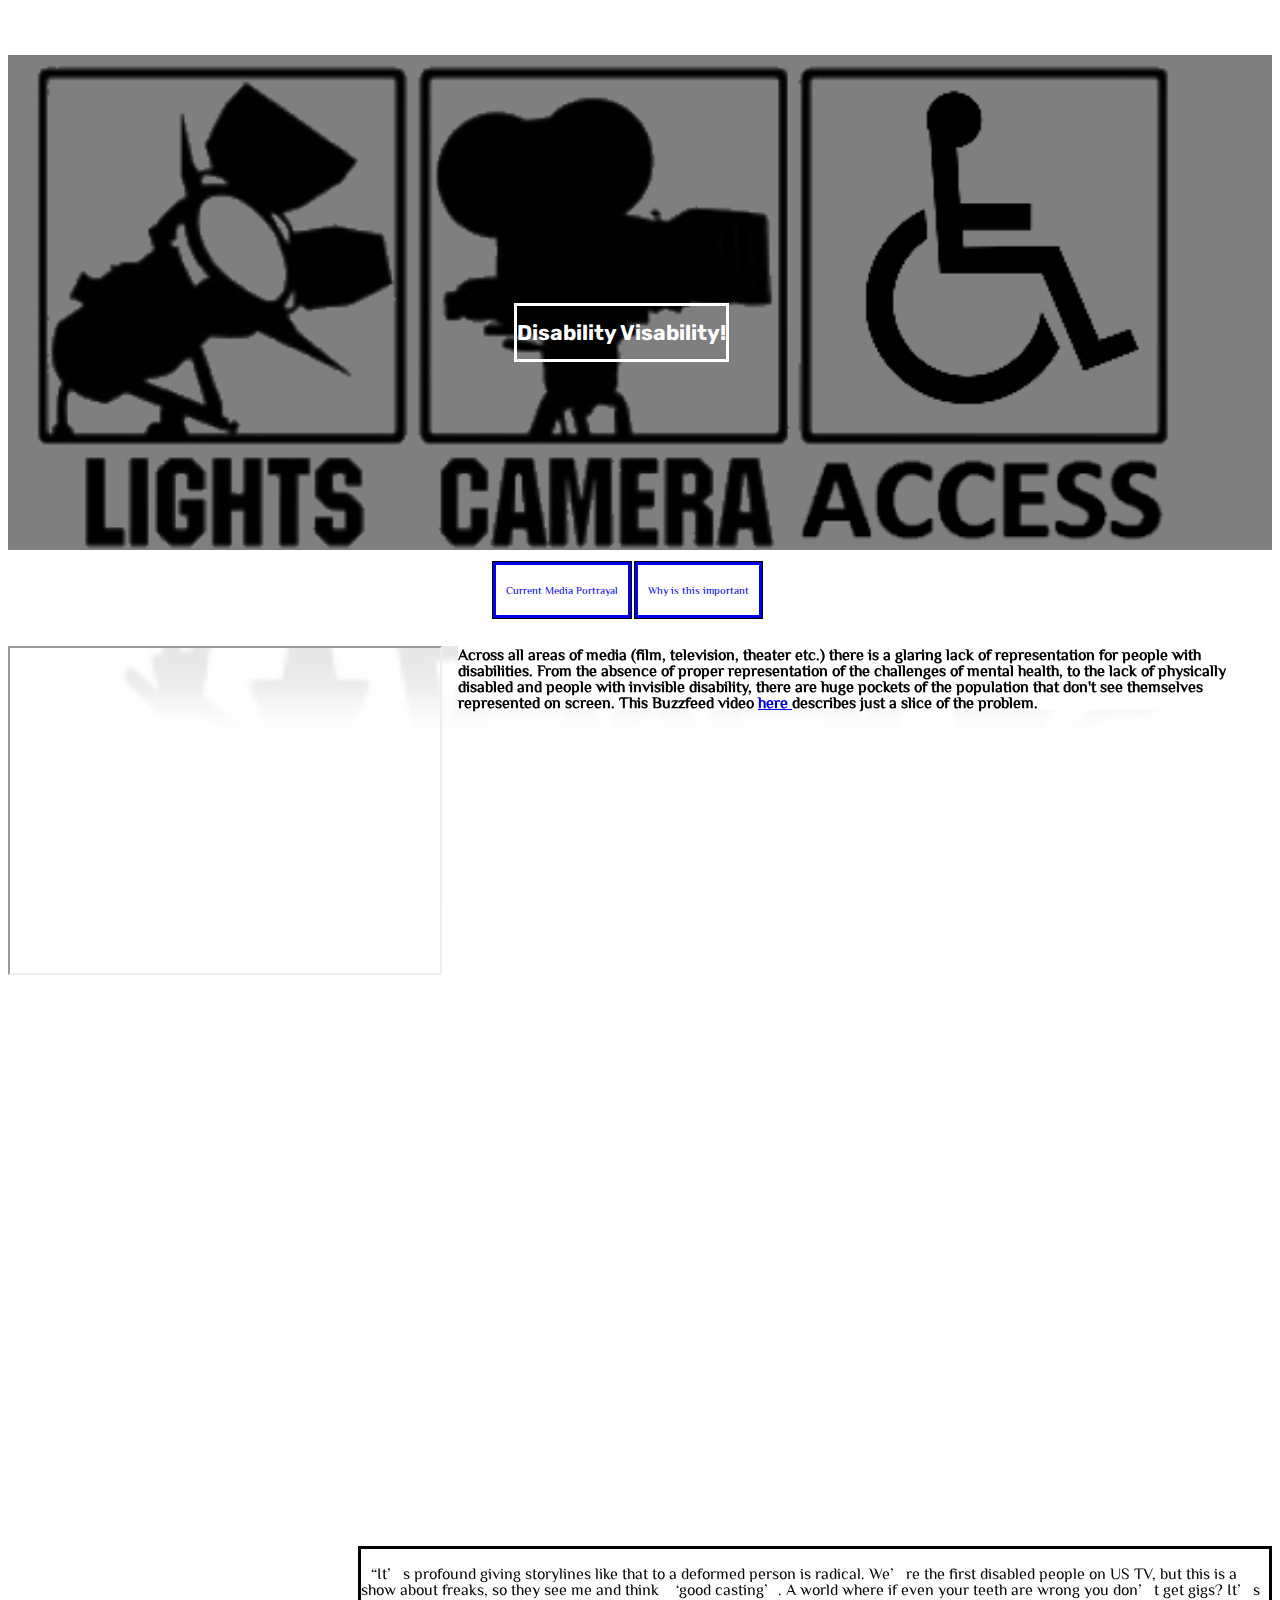
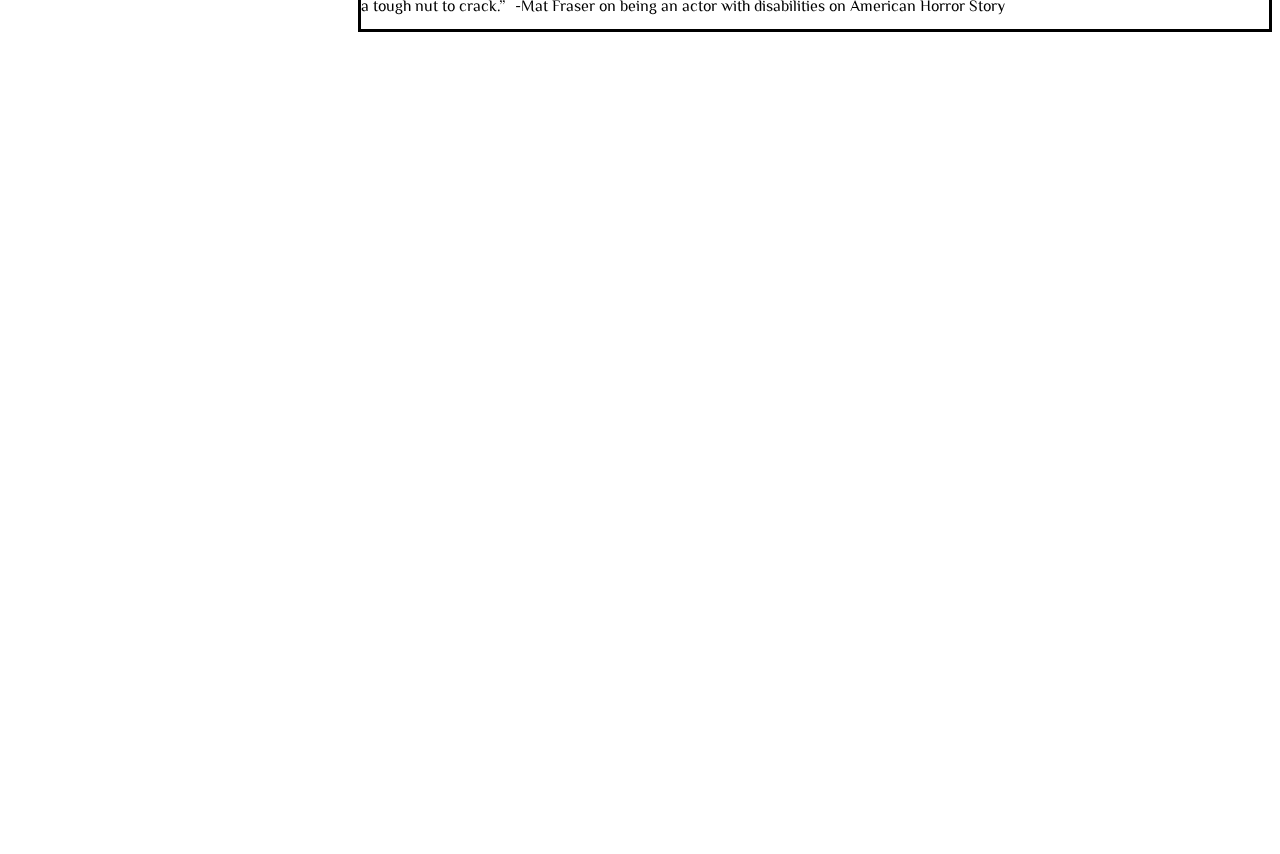
<file: assignment-6/index.html>
<!DOCTYPE html>
<html lang="en">
<head>
   <meta charset="UTF-8">
   <meta name="disability-index" content="width=device-width, initial-scale=1.0">
   <title>Disability Visibility</title>
   <link rel="stylesheet" href="css/styles.css">
<link href="https://fonts.googleapis.com/css?family=Rubik" rel="stylesheet">
<link href="https://fonts.googleapis.com/css?family=ZCOOL+XiaoWei" rel="stylesheet">
<body>
   <main>
   <header>
      <div class="hero">
         <div class="hero-inner">
      <h1> Disability Visability! </h1>
   </div>
</div>
<div class="navbar">
   <nav>
   <ul>
   <li><a href="current.html"> Current Media Portrayal </a></li>
   <li><a href="why.html"> Why is this important </a></li>
   </ul>
</nav>
</div>
<div class="banner"><div class="pic>"><iframe width="420" height="315" src="https://www.youtube.com/embed/4ykXguKWqy4" allow="accelerometer; autoplay; encrypted-media; gyroscope; picture-in-picture" allowfullscreen></iframe>
</div>
   <h2 class="paragraph">
      Across all areas of media (film, television, theater etc.)
      there is a glaring lack of representation for people with disabilities.
      From the absence of proper representation of the challenges of mental health,
      to the lack of physically disabled and people with invisible disability, there are
      huge pockets of the population that don't see themselves represented on screen.
      This Buzzfeed video <a href="https://www.youtube.com/watch?v=4ykXguKWqy4"> here </a>
      describes just a slice of the problem.
      </h2>
   </div>
   <div class="banner">
      <div class="quote">
<p><q>It’s profound giving storylines like that to a deformed person is radical. We’re the first disabled people on US TV, but this is a show about freaks, so they see me and think ‘good casting’. A world where if even your teeth are wrong you don’t get gigs? It’s a tough nut to crack.</q>-Mat Fraser on being an actor with disabilities on American Horror Story</p>
</div>
</div>
   </header>
</main>
</body>
</html>
</file>
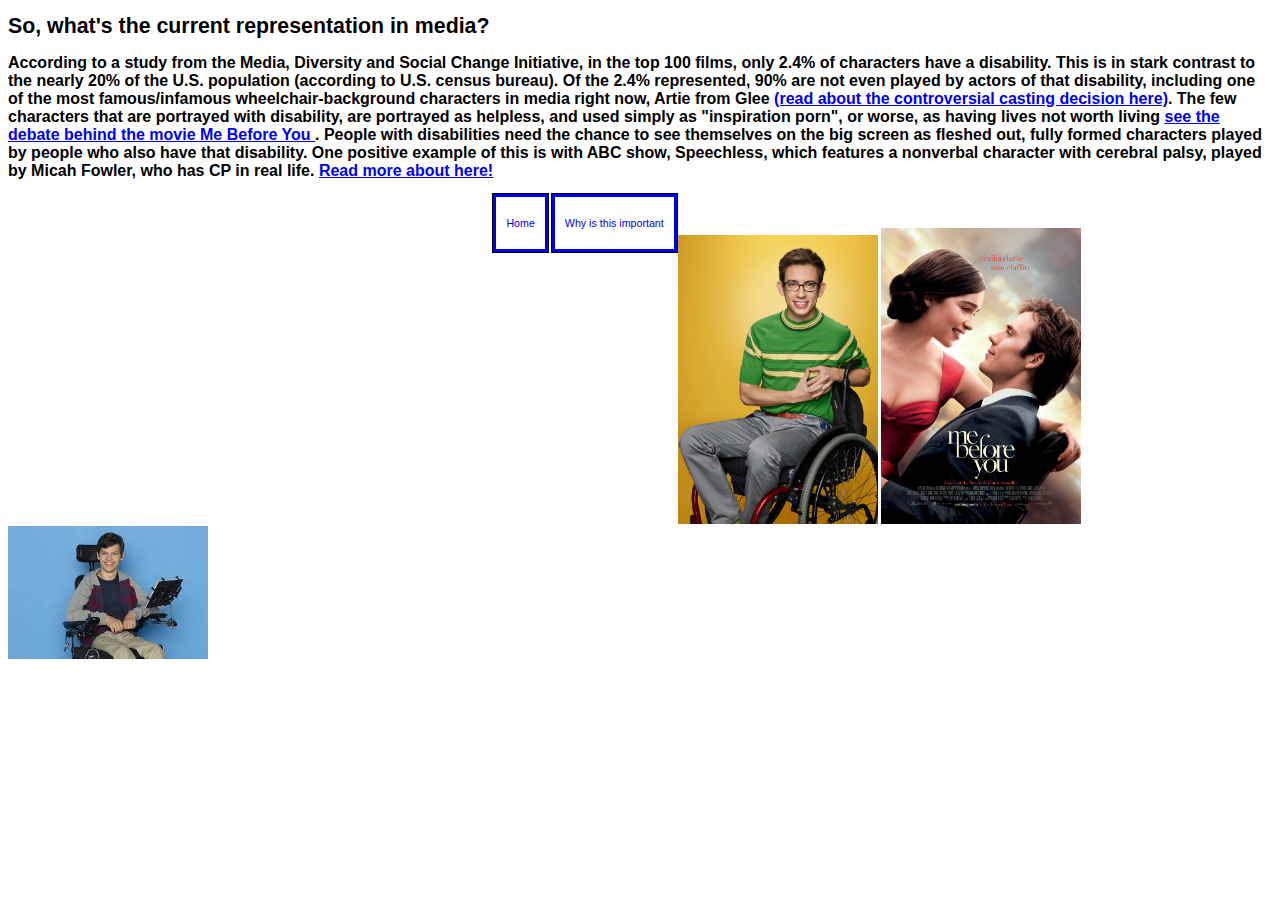
<file: assignment-6/current.html>
<!DOCTYPE html>
<html lang="en">
<head>
   <meta charset="UTF-8">
   <meta name="disability-representation" content="width=device-width, initial-scale=1.0">
   <title> Current Representation in Media </title>
   <link rel="stylesheet" href="css/styles.css">
   <link href="https://fonts.googleapis.com/css?family=Indie+Flower" rel="stylesheet">
<link href="https://fonts.googleapis.com/css?family=Encode+Sans+Condensed" rel="stylesheet">

</head>
<body>
   <main>
   <header>
         <h1> So, what's the current representation in media? </h1>
         <h2> According to a study from the Media, Diversity and Social Change Initiative,
         in the top 100 films, only 2.4% of characters have a disability. This is in stark contrast
         to the nearly 20% of the U.S. population (according to U.S. census bureau). Of the 2.4% represented,
         90% are not even played by actors of that disability, including one of the most famous/infamous wheelchair-background
         characters in media right now, Artie from Glee <a href="https://www.dailytelegraph.com.au/entertainment/actors-angry-over-use-of-fake-disabled-glee-actor-kevin-mchale-as-artie-abrams/news-story/dc047cc8d8b2be85e032aaaf1c2f7222?nk=9ef07f782405924b0d8be4bef917a239-1552235841">
         (read about the controversial casting decision here)</a>. The few characters that are portrayed with disability,
         are portrayed as helpless, and used simply as "inspiration porn", or worse, as having lives not worth living <a href="https://www.huffingtonpost.com/entry/me-before-you-disability_us_575add48e4b00f97fba81730">
         see the debate behind the movie Me Before You </a>. People with disabilities need the chance to see themselves on the big screen as fleshed out, fully formed characters
         played by people who also have that disability. One positive example of this is with ABC show, Speechless, which features a nonverbal character with cerebral palsy,
         played by Micah Fowler, who has CP in real life. <a href="https://variety.com/2016/tv/news/speechless-abc-premiere-creator-disabled-actor-micah-fowler-1201867014/"> Read more about here! </a>

         </h2>
            <nav>
               <ul>
               <li><a href="index.html"> Home </a></li>
               <li><a href="why.html"> Why is this important </a></li>
               </ul>
            </nav>

         <img src="artie.jpg" alt="artie from glee in a wheelchari" width="200" srcset="css/img/artie.jpeg 2x">
         <img src="me-before-you.jpg" alt="poster of the movie me before you" width="200" srcset="css/img/me-before-you.jpeg 2x">
         <img src="speechless.jpg" alt="speechless main character JJ" width="200" srcset="css/img/speechless.jpeg 2x">
      </header>
      </main>
</body>
</html>
</file>
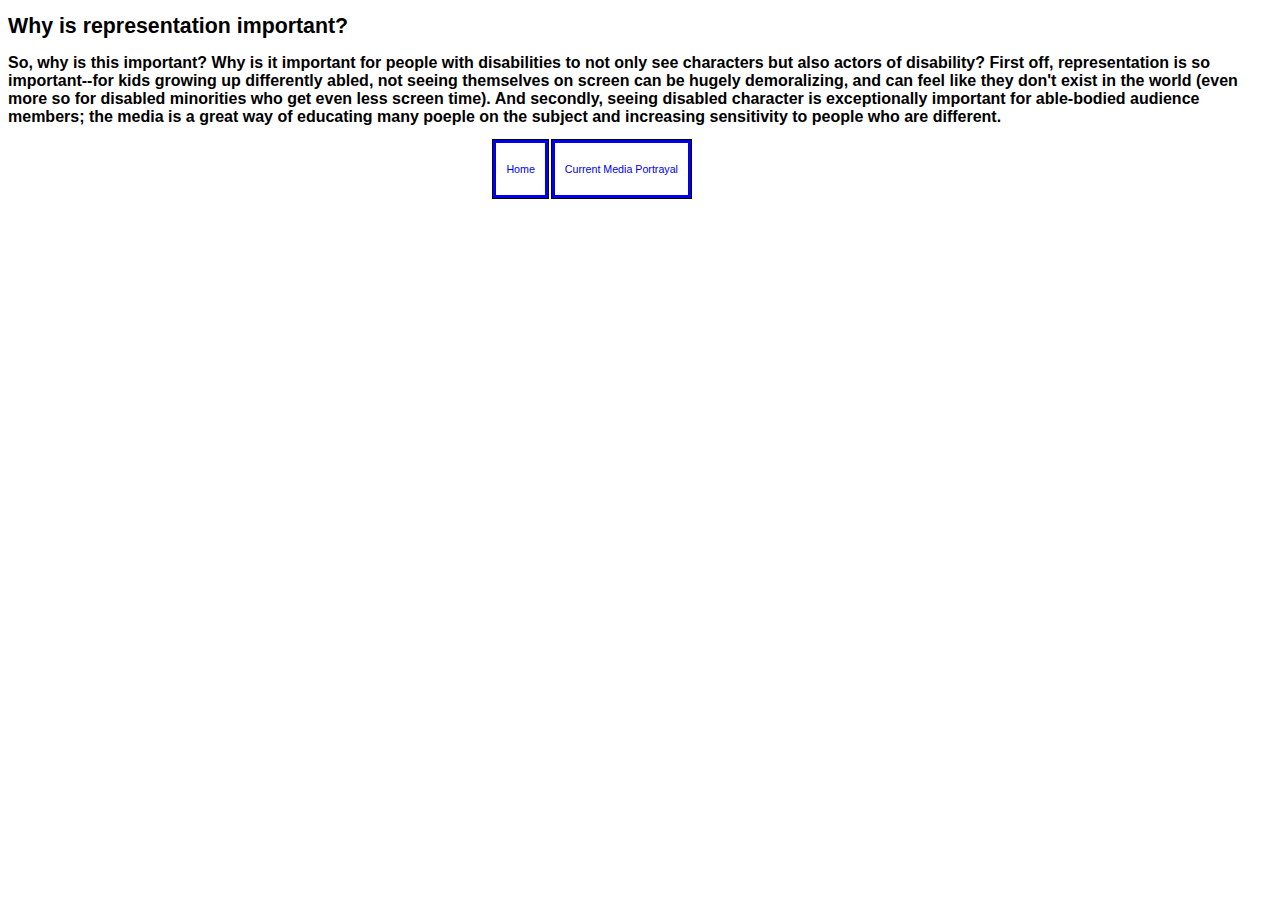
<file: assignment-6/why.html>
<!DOCTYPE html>
<html lang="en">
<head>
   <meta charset="UTF-8">
   <title> Why is this important? </title>
   <link rel="stylesheet" href="css/styles.css">
   <link href="https://fonts.googleapis.com/css?family=Indie+Flower" rel="stylesheet">
   <link href="https://fonts.googleapis.com/css?family=Encode+Sans+Condensed" rel="stylesheet">

   </head>
<body>
   <main>
   <header>
      <h1> Why is representation important? </h1>
      <h2> So, why is this important? Why is it important for people with disabilities to not only see characters but also actors
         of disability? First off, representation is so important--for kids growing up differently abled, not seeing themselves on screen
         can be hugely demoralizing, and can feel like they don't exist in the world (even more so for disabled minorities who get even less screen time).
         And secondly, seeing disabled character is exceptionally important for able-bodied audience members; the media is a great way of educating many
         poeple on the subject and increasing sensitivity to people who are different.
      </h2>
      <nav>
         <ul>
         <li><a href="index.html"> Home </a></li>
         <li><a href="current.html"> Current Media Portrayal </a></li>
         </ul>
      </nav>
   </header>
</main>
</body>
</html>
</file>
<file: assignment-6/css/styles.css>
.hero {
   background-image: linear-gradient(rgba(0, 0, 0, 0.5), rgba(0, 0, 0, 0.5)), url(img/background.jpg);
   height:55vh;
   background-repeat: no-repeat;
   background-position: center;
   background-size: cover;
   position: relative;
   margin-bottom: 5px;
   margin-top: 55px;

}
.hero-inner {
  text-align: center;
  position: absolute;
   font-family: 'Rubik', sans-serif;
  top:50%;
  left:40%;
  background-color: inherit;
  color: #fff;
  border: solid;

}
body{
background-color: #fff;
color: #000;
font-family: 'ZCOOL XiaoWei', sans-serif;
font-size: 8pt

}
iframe {
   background-position: left;
   float:left;
   padding: 5px 5px
}
   nav {
     width: 100%;
     height: 35px;
     margin-left: 35%;
   }
   nav ul {list-style-type: none;
      text-align:center;
}
   nav a {text-align: center;
  display: block;
  border-style: solid;
  padding-top: 20px;
  padding-right: 10px;
  padding-bottom: 20px;
  padding-left: 10px;
  text-decoration: none;
}
nav li {
   display: inline-block;
	float:left;
	margin-left:2px;
	border:1px solid #000;
}
.navbar
{position: sticky;
display: block}

.paragraph
{
   margin-left: 450px;
   margin-top: 50px;
background-color:white;
border-color: black;


}
.pic {
   float:left;
   margin-top: 150px;

}

.quote{
   float:right;
   margin-left: 350px;
   margin-bottom: 350px;
   border:solid;
   border-color: black;
   color:black;
background-color:white;
font-size: 12pt;


}
.banner {
   height: 100vh;
}

.banner:nth-child(even) {
   background-color: rgb(200, 200, 200);
   color:inherit;
}

.banner:nth-child(2) {
   background: url('img/fam.jpg') no-repeat scroll 0 0 / cover;
}

.banner:nth-child(3) {
   background: url('img/fam.jpg') no-repeat fixed 0 0 / cover;
}
.banner:nth-child(4) {
   background: url('img/four.jpg') no-repeat fixed 0 0 / cover;
}
</file>
